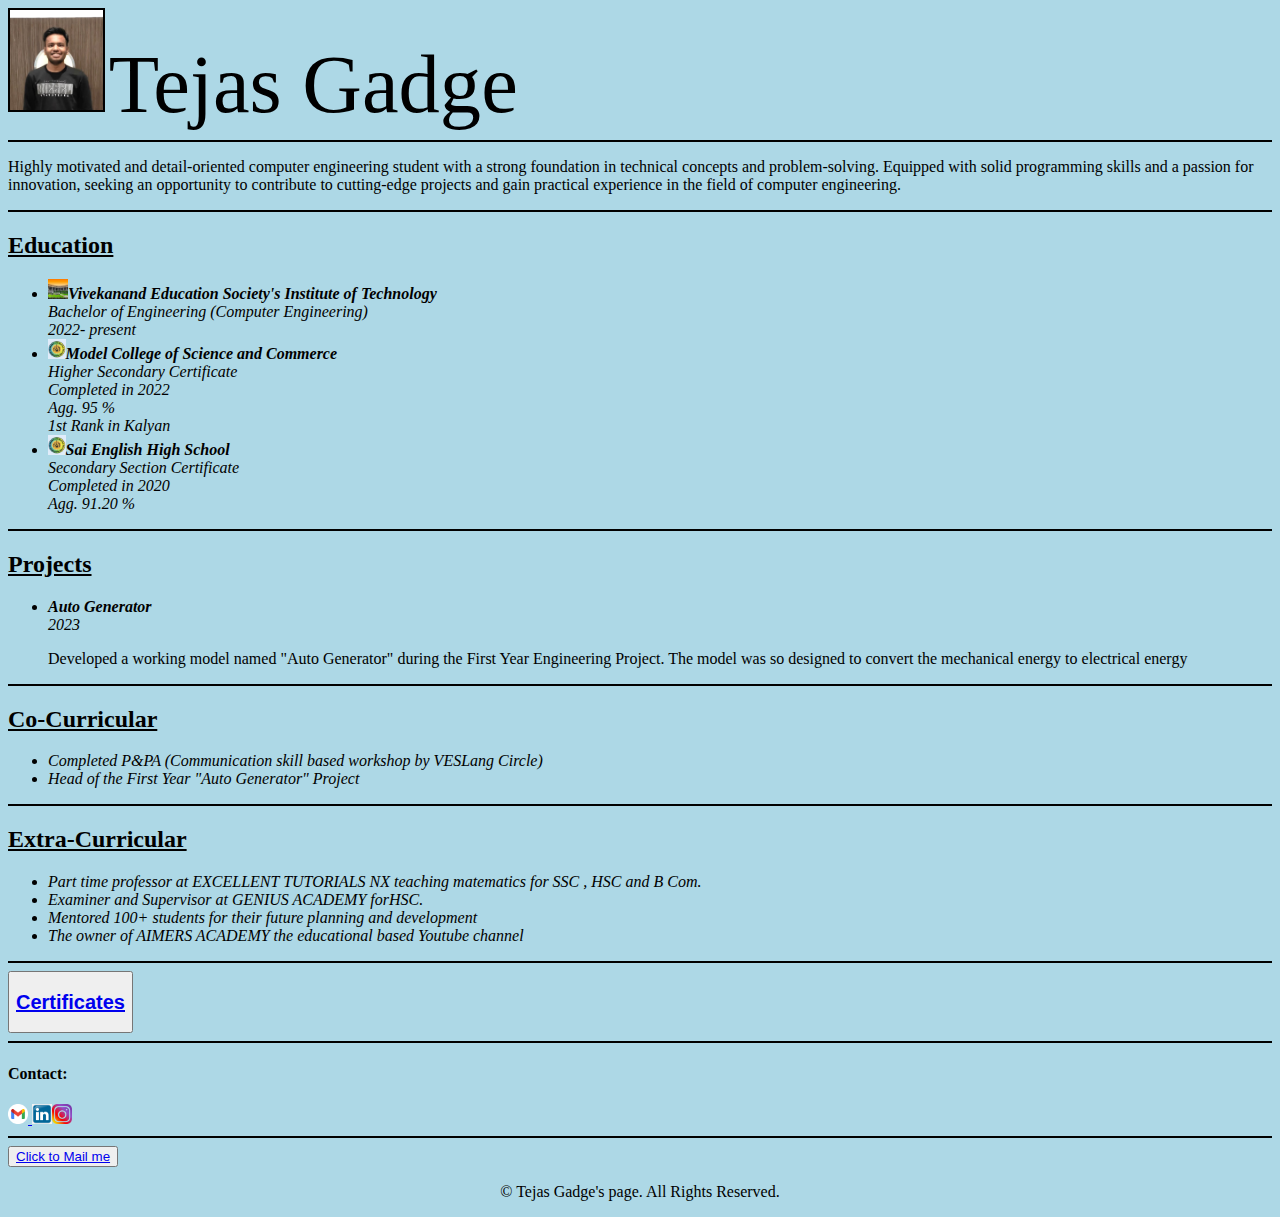
<file: index.html>
<!DOCTYPE html>
<html lang="en">
<head>
    <meta charset="UTF-8">
    <title>Tejas Resume</title>
    <link
    rel="stylesheets"
    href="./style.css"
    >
</head>
<body bgcolor="ADD8E6">
   <draggable> <img src="./Images/Tejas.jpg" height="100" border="2">
    <font><big><big><big><big><big><big><big><big><big>Tejas Gadge</big></big></big></big></big></big></big></big></big></font></center>
    <hr color="black">
    <p>Highly motivated and detail-oriented computer
        engineering student with a strong foundation in
        technical concepts and problem-solving. Equipped
        with solid programming skills and a passion for
        innovation, seeking an opportunity to contribute to
        cutting-edge projects and gain practical experience in
        the field of computer engineering.
        </p>
        <hr color="black">
       <u> <h2>Education</h2></u>
    <ul type="disc">
        <li><img src="./Images/vesit.jpg" height="20"><i><b>Vivekanand Education Society's Institute
            of Technology</b><br>
            Bachelor of Engineering (Computer Engineering)<br>
            2022- present</i></li>
       <li><img src="./Images/HSC.jpg"  height="20"><i><b>Model College of Science and Commerce</b><br>
        Higher Secondary Certificate<br>
        Completed in 2022<br>Agg. 95 %<br>1st Rank in Kalyan</i></li>
        <li><img src="./Images/HSC.jpg" height="20"><i><b>Sai English High School </b><br>
            Secondary Section Certificate<br>
            Completed in 2020<br>Agg. 91.20 %</i></li>
    </ul>
    <hr color="black">
    <h2><u>Projects</u></h2>
    <ul>
        <li><i><b>Auto Generator</b></i><br><i>2023</i><br>
        <p>Developed a working model named "Auto Generator" during the First
            Year Engineering Project. The model was so designed to convert the
            mechanical energy to electrical energy</p></li>
    </ul>

    <hr color="black">
    <h2><u>Co-Curricular</u></h2>
    <ul>
        <li><i>Completed P&PA (Communication skill based workshop by VESLang Circle)</b></i></li>
        <li><i>Head of the First Year "Auto Generator" Project</b></i></li>
    </ul>

    <hr color="black">
    <h2><u>Extra-Curricular</u></h2>
    <ul>
        <li><i>Part time professor at EXCELLENT TUTORIALS NX teaching matematics for SSC , HSC and B Com.</b></i></li>
        <li><i>Examiner and Supervisor at GENIUS ACADEMY forHSC.</b></i></li>
        <li><i>Mentored 100+ students for their future planning and development</b></i></li>
        <li><i>The owner of AIMERS ACADEMY the educational based Youtube channel</b></i></li>

    </ul>
    <hr color="black">
    <button><h2><U> <a href="./certificates.html" target="_blank">Certificates</a></U></h2></button>

    <hr color="black">
    <h4>Contact:</h4>
    <draggable><a href=" tejasgadge903@gmail.com"> <img src="./Images/gmail.png" height="20"> </a><a href="https://www.linkedin.com/in/tejas-gadge-8a395b258/"><img src="./Images/in.png" height="20"></a><a href="https://www.instagram.com/tejas.gadge.108/"><img src="./Images/instagram.png" height="20"></a>
    </draggable>
    <hr color="black">
    <button onclick="addcss()" id="button"><a href="./Images/gmail.png">Click to Mail me </a></button>
    <br>
    <center><footer><p>&copy; Tejas Gadge's page. All Rights Reserved.</p></footer></center>
</draggable>
</body>
</html>
</file>
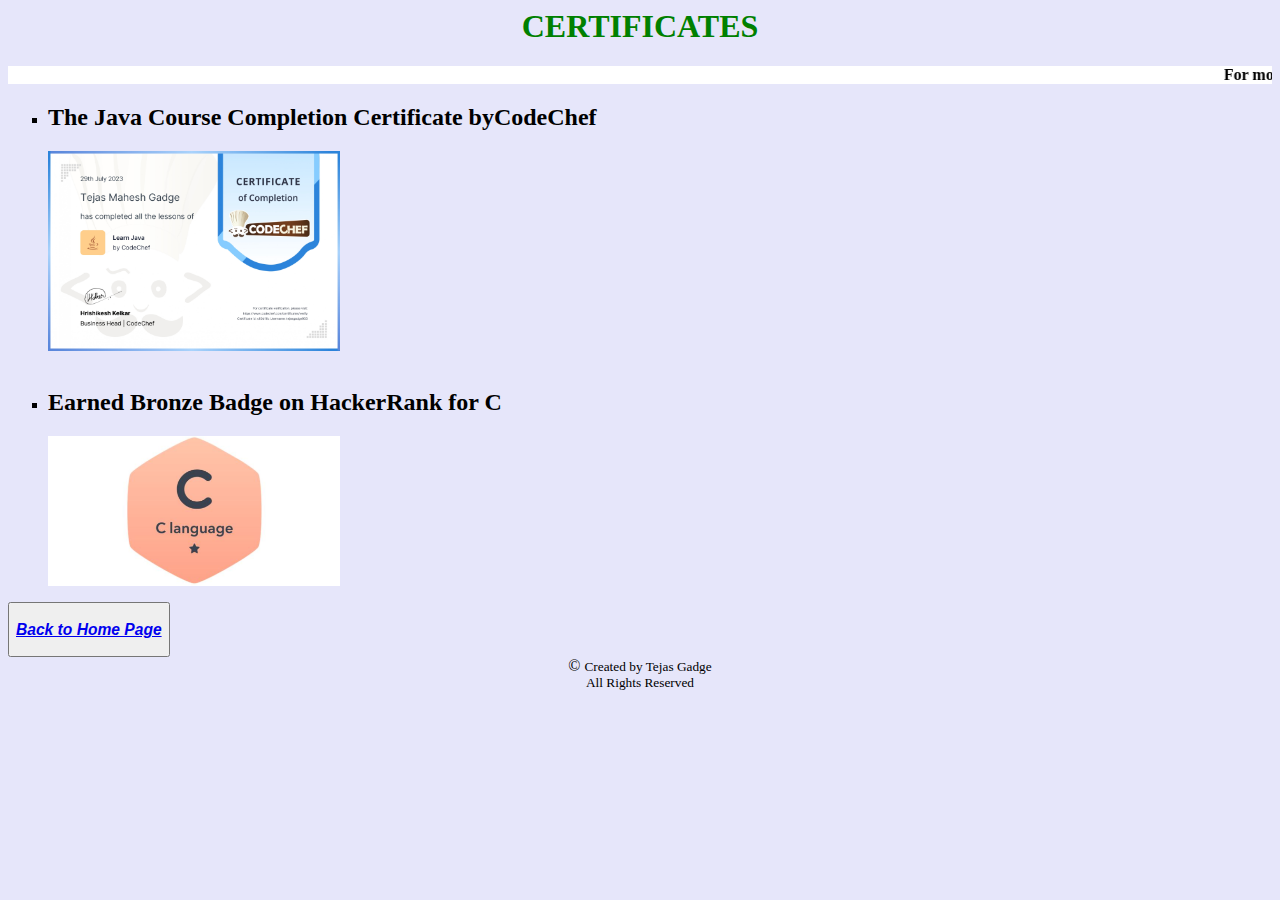
<file: certificates.html>
<body bgcolor="E6E6FA">
<draggable>
    <header>
       <center><font color="green" face="roman"><H1> CERTIFICATES</H1></font></center>
       <marquee bgcolor="white"><b>For more click on the Respective Certificate</b></marquee>
    </header>

<main>
<ul type="square">
<li><h2>The Java Course Completion Certificate byCodeChef </h2>    
<article><img src="./Images/JavaCCCertificate.jpg" height="200"></article>
</li><br>
<li><h2>Earned Bronze Badge on HackerRank for C</h2>
<article><a href="https://www.hackerrank.com/tejasgadge903?badge=c&stars=1&level=1&hr_r=1&utm_campaign=social-buttons&utm_medium=linkedin&utm_source=badge_share_profile&social=linkedin"><img src="./Images/HRBronze.png" height="150"></a></article></li>
</ul>
</main>
<button>
<a href="./index.html"><em><h3>Back to Home Page</h3></em></a>
</button>

<footer><center>
    &copy; <small>Created by Tejas Gadge <br>All Rights Reserved
    </small></center></footer>
</draggable>
</body>
</file>
<file: style.css>
button {
   border: radius 10px;
}
</file>
